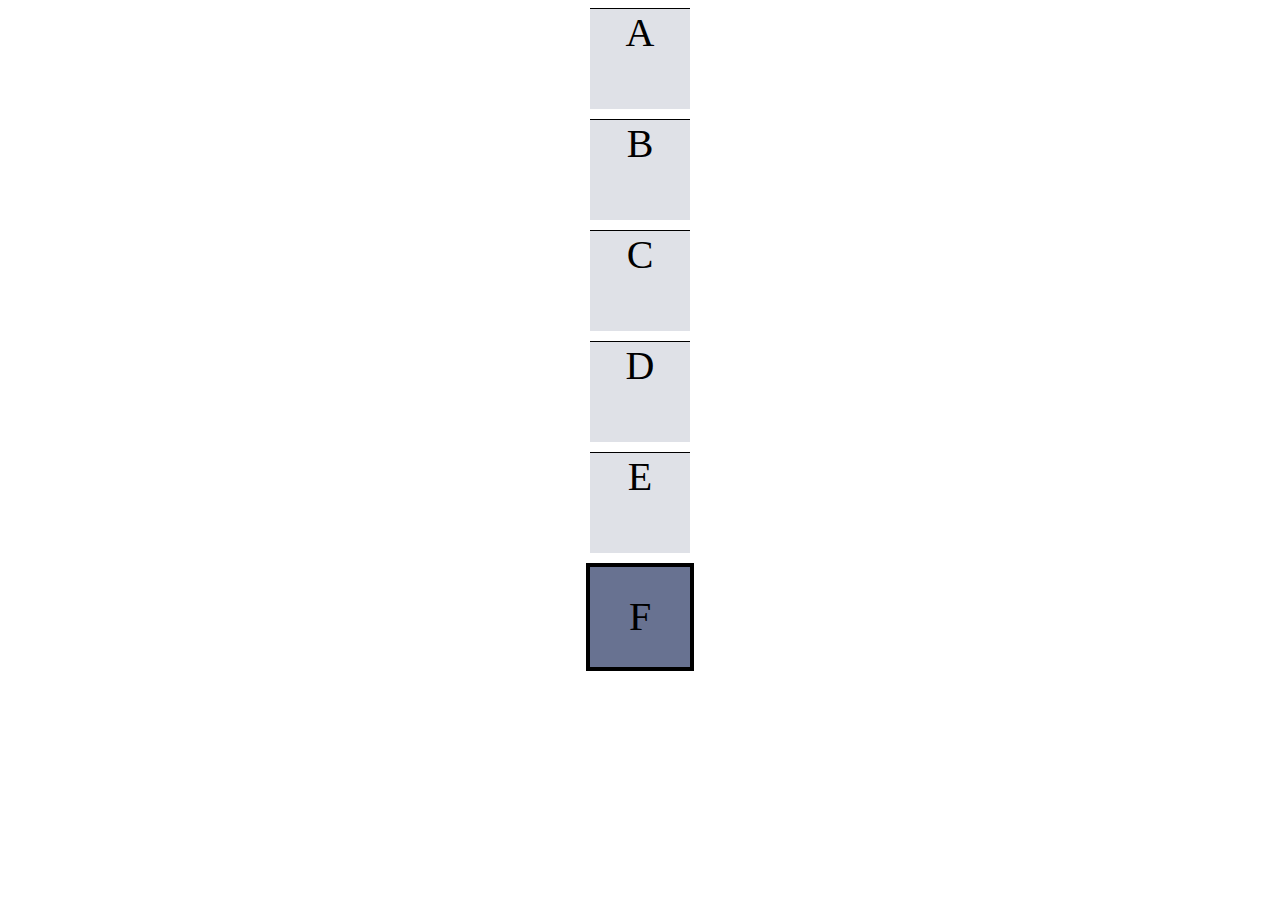
<file: Org6ITERA/Benyamin_Tupang_14115061/index.html>
<!DOCTYPE HTML PUBLIC "-//W3C//DTD HTML 4.01//EN"
	"http://www.w3.org/TR/html4/strict.dtd">
<html>
<head>
	<title>Home</title>
	<link rel="stylesheet" type="text/css" href="styleA.css">
</head>
<body>
<div id="A">A</div>
<div id="B">B</div>
<div id="C">C</div>
<div id="D">D</div>
<div id="E">E</div>
<div id="F">F</div>
</body>
</html>
</file>
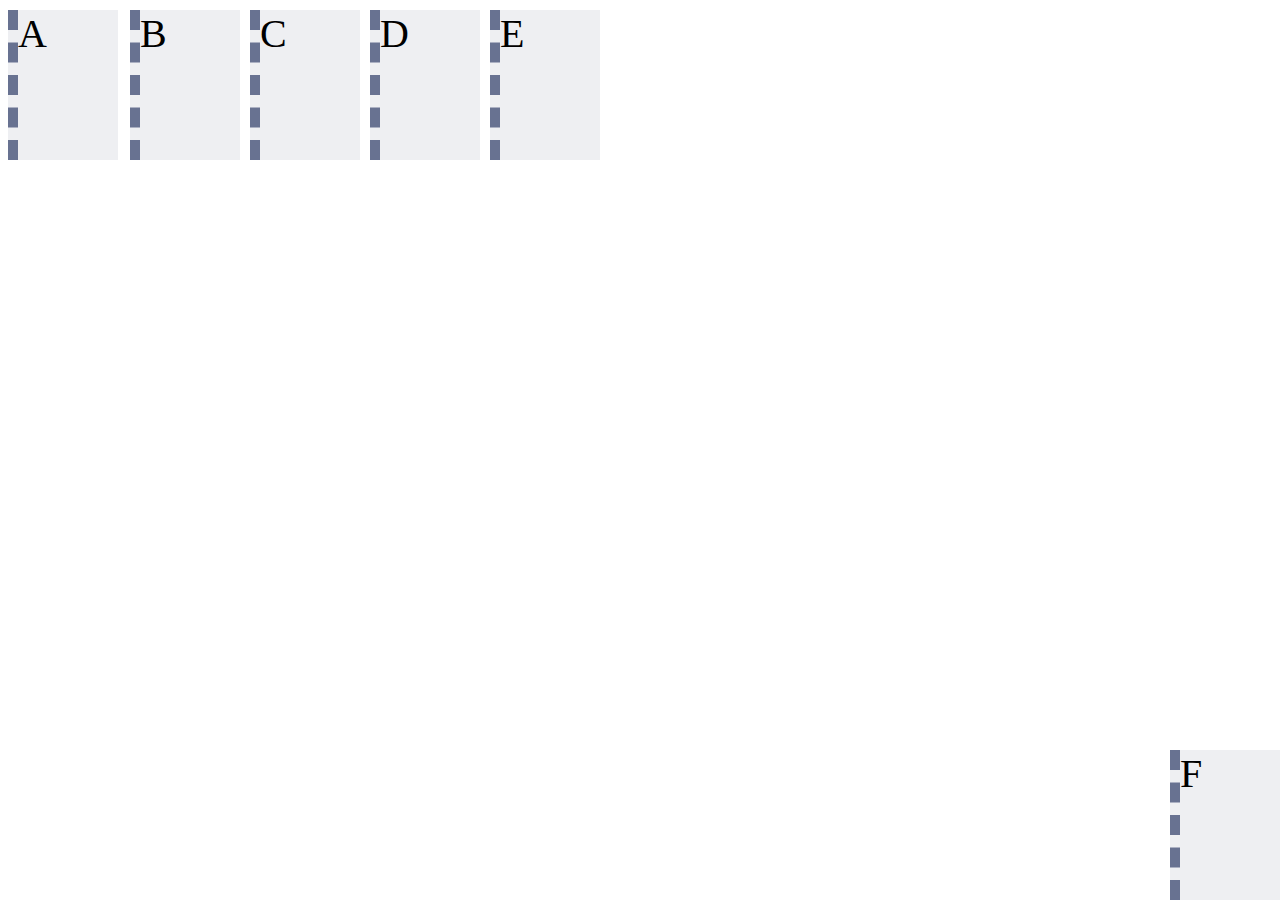
<file: Org6ITERA/IRVAN SURYADI_14115002/Index.html>
<!DOCTYPE HTML PUBLIC "-//W3C//DTD HTML 4.01//EN">
<HTML>
 <HEAD>
 	<title>Tugas Praktikum IF-3121</title>
 	<link rel="stylesheet" type="text/css" href="StyleB.css">
 </HEAD>

 <body>
 	<div class="Box1">A</div>
 	<div class="Box2">B</div>
 	<div class="Box3">C</div>
 	<div class="Box4">D</div>
 	<div class="Box5">E</div>
 	<div class="Box6">F</div>
 </body>
</file>
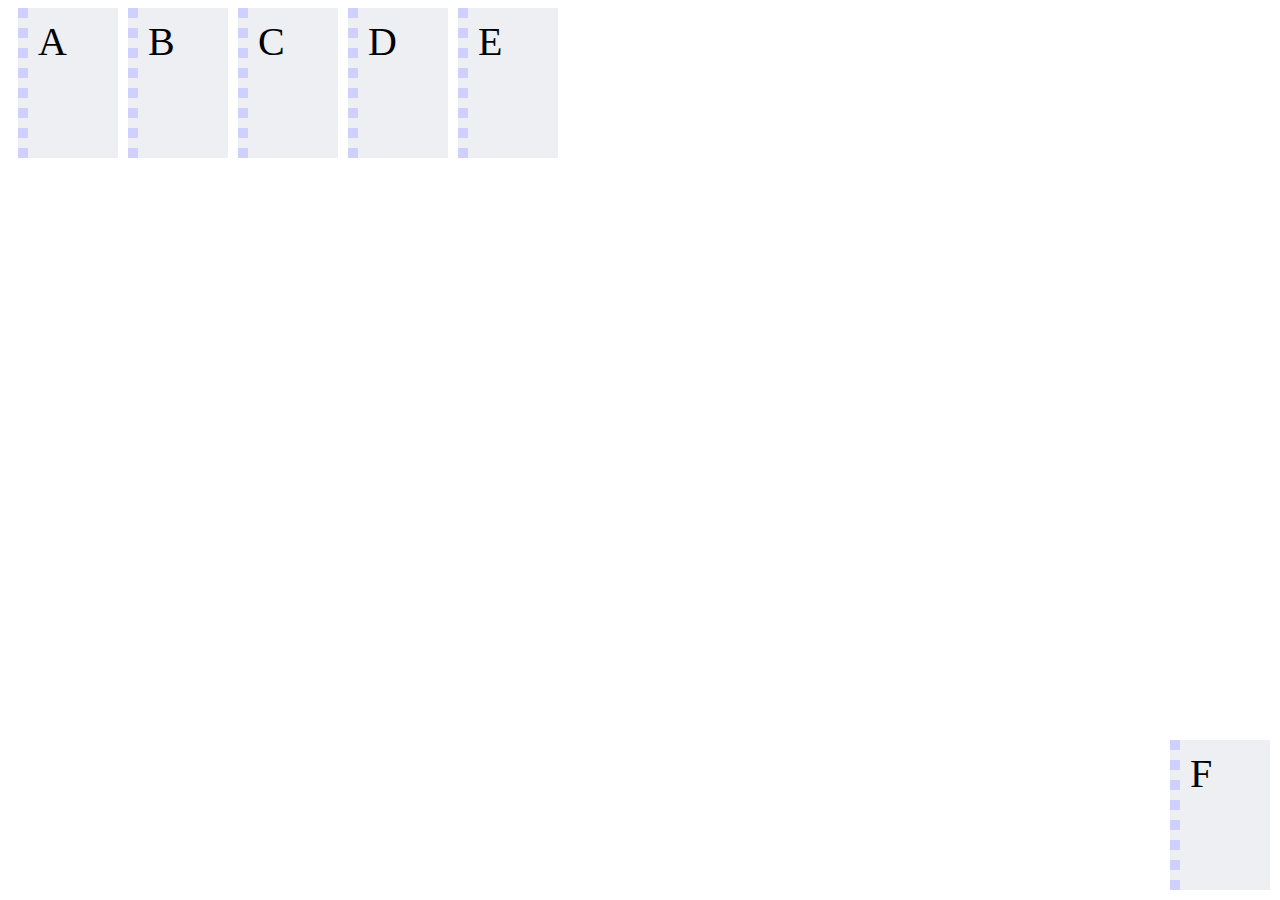
<file: Org6ITERA/Jonathan_Eprilio_S_Simanjuntak_14115024/index.html>
﻿<!DOCTYPE HTML PUBLIC "-//W3C//DTD HTML 4.01//EN"
	"http://www.w3.org/TR/html4/strict.dtd">
<HTML>
	<head>
		<title>Tugas Html </title>
		<LINK rel="stylesheet" href="styleB.css" type="text/css">
	</head>
	<body>
		<div class = "boxA" >
		<div class = "small" > <p> A </p> </div>
		<div class = "small" > </div> 
		<div class = "small" > </div> 
		<div class = "small" > </div> 
		<div class = "small" > </div> 
		<div class = "small" > </div>
		<div class = "small" > </div>
		<div class = "small" > </div>		
		</div>

		<div class = "boxA" > 
		<div class = "small" > <p> B </p> </div>
		<div class = "small" > </div>
		<div class = "small" > </div>
		<div class = "small" > </div>
		<div class = "small" > </div>
		<div class = "small" > </div>
		<div class = "small" > </div>
		<div class = "small" > </div> 
		</div>

		<div class = "boxA" > 
		<div class = "small" > <p> C </p> </div>
		<div class = "small" > </div>
		<div class = "small" > </div>
		<div class = "small" > </div>
		<div class = "small" > </div>
		<div class = "small" > </div>
		<div class = "small" > </div>
		<div class = "small" > </div> 
		</div>

		<div class = "boxA" > 
		<div class = "small" > <p> D </p> </div>
		<div class = "small" > </div>
		<div class = "small" > </div>
		<div class = "small" > </div>
		<div class = "small" > </div>
		<div class = "small" > </div>
		<div class = "small" > </div>
		<div class = "small" > </div> 
		</div>

		<div class = "boxA" > 
		<div class = "small" > <p> E </p> </div>
		<div class = "small" > </div>
		<div class = "small" > </div>
		<div class = "small" > </div>
		<div class = "small" > </div>
		<div class = "small" > </div>
		<div class = "small" > </div>
		<div class = "small" > </div> 
		</div>

		<div class = "boxB" > 
		<div class = "small" > <p> F </p> </div>
		<div class = "small" > </div>
		<div class = "small" > </div>
		<div class = "small" > </div>
		<div class = "small" > </div>
		<div class = "small" > </div>
		<div class = "small" > </div>
		<div class = "small" > </div> 
		</div>
	</body>
</HTML>
</file>
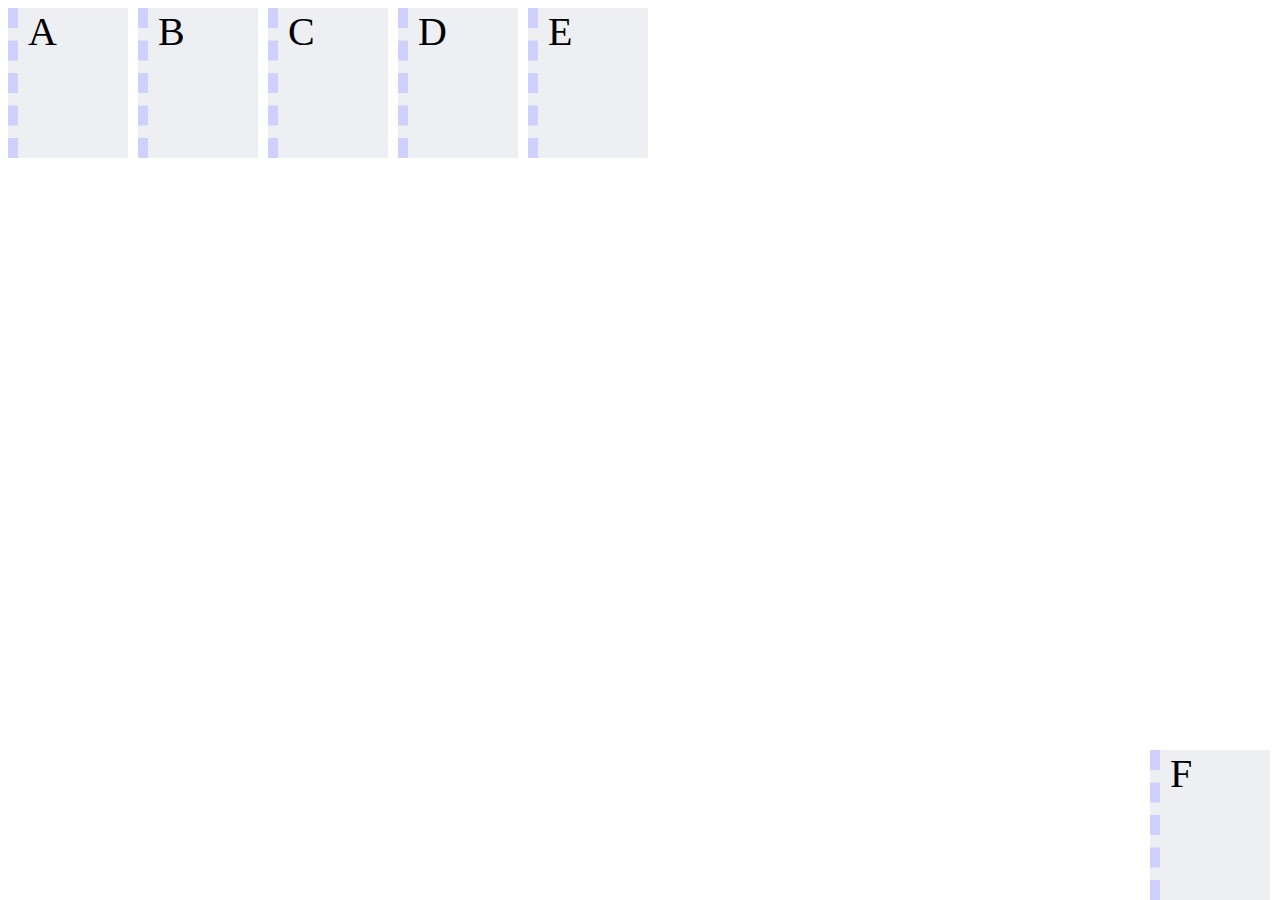
<file: Org6ITERA/M. Kamaludin Akbar_14115028/index.html>
<!DOCTYPE html>
<html>
	<head>
		<title>Tugas Praktikum IF-3121</title>
		<meta charset="UTF-8">
		<link rel="stylesheet" type="text/css" href="styleB.css">
	</head>
	<body>		
		<div class="box boxGrey">A</div>
		<div class="box boxWhite">B</div>
		<div class="box boxGrey">C</div>
		<div class="box boxWhite">D</div>
		<div class="box boxGrey">E</div>
		<div class="box" id="boxF">F</div>
	</body>
</html>
</file>
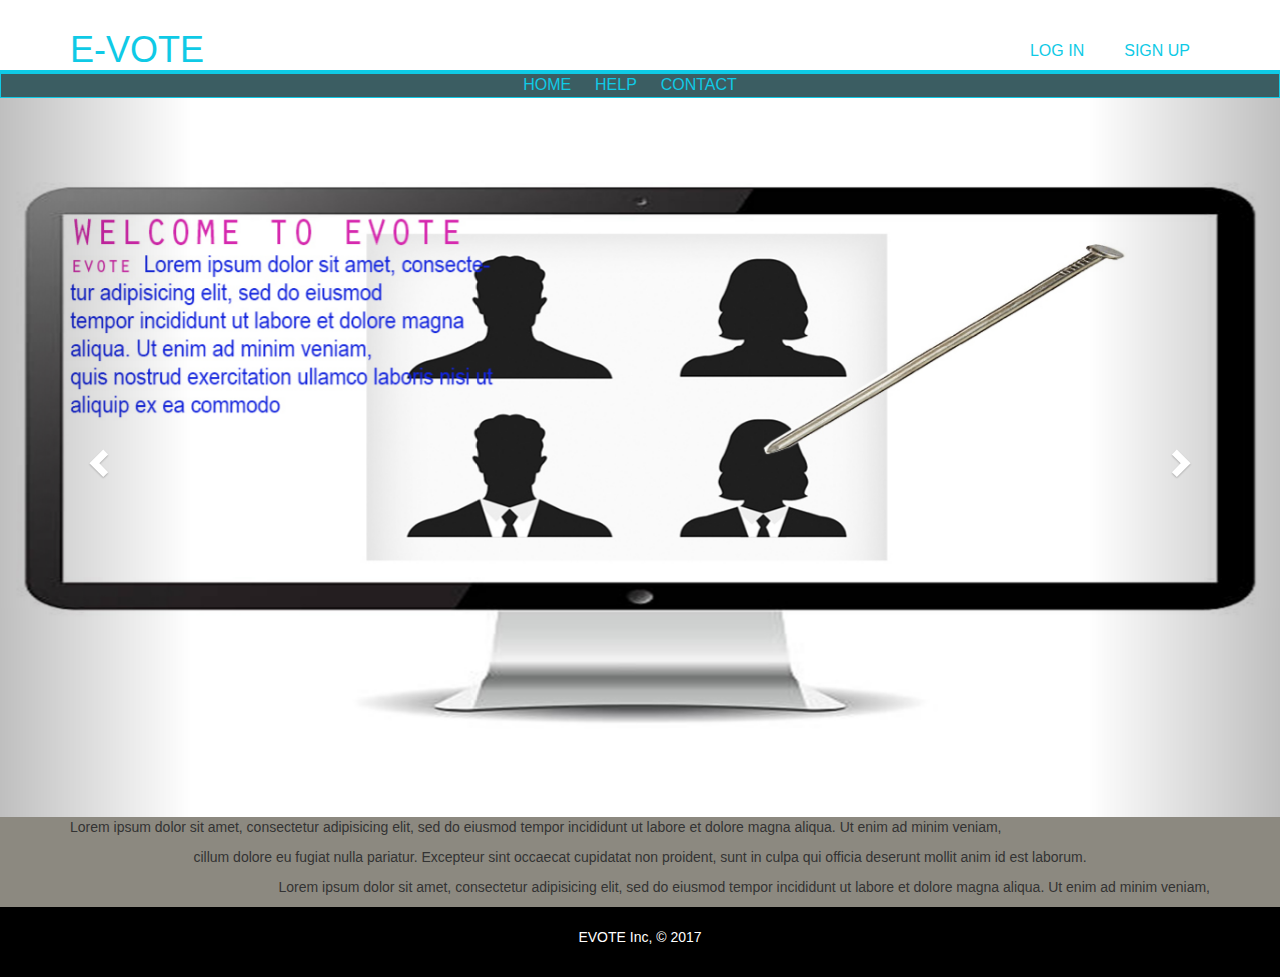
<file: Tugas Besar/src/home.html>
<!DOCTYPE html>
<html lang="en">
	<head>
		<meta charset="utf-8">
		<meta http-equiv="X-UA-Compatible" content="IE=edge">
		<!--<meta name="viewport" content="width=device-width"> -->
		<meta name="viewport" content="width=device-width, initial-scale=1">
		<link rel="stylesheet" type="text/css" href="./css/homestyle.css">
		<link href="css/bootstrap.min.css" rel="stylesheet">


		<title>home</title>
	</head>
	<body>
		<header>
			<div class="container">
				<div id="logo">
					<h1>E-VOTE</h1>
				</div>
				<nav>
					<div id="loginSign">
						<li><a href="#"  data-toggle="modal" data-target="#login-modal">Log in</a></li>
						<li><a href="#" data-toggle="modal" data-target="#register-modal">Sign Up</a></li>
					</div>
				</nav>
			</div>
		</header>

		  
		<div id="navi">
			<nav>
				<a href="home.html">Home</a>
				<a href="#">Help</a>
				<a href="#contactUs">Contact</a> 	
			</nav> 
		</div>	


		<section id="showcase">
			<div id="myCarousel" class="carousel slide" data-ride="carousel">
				<!-- Indicators -->
				<ol class="carousel-indicators">
					<li data-target="#myCarousel" data-slide-to="0" class="active"></li>
					<li data-target="#myCarousel" data-slide-to="1"></li>
					<li data-target="#myCarousel" data-slide-to="2"></li>
				</ol>

				<!-- Wrapper for slides -->
				<div class="carousel-inner">
					<div class="item active">
						<img src="./img/bg11.jpg" alt="Los Angeles">
					</div>
					<div class="item">
						<img src="./img/bg1.jpg" alt="Chicago">
					</div>
					<div class="item">
						<img src="./img/human2.jpg" alt="New York">
					</div>
				</div>

				<!-- Left and right controls -->
				<a class="left carousel-control" href="#myCarousel" data-slide="prev">
					<span class="glyphicon glyphicon-chevron-left"></span>
					<span class="sr-only">Previous</span>
				</a>
				<a class="right carousel-control" href="#myCarousel" data-slide="next">
					<span class="glyphicon glyphicon-chevron-right"></span>
					<span class="sr-only">Next</span>
				</a>
			</div>	
		</section>

	  	<!-- Login -->
	  	<div class="container">
		  	<div class="modal fade" id="login-modal" tabindex="-1" role="dialog" aria-labelledby="		myModalLabel" aria-hidden="true" style="display: none;">
	    	  <div class="modal-dialog">
				<div class="loginSign-container">

					<div class="modal-header">
						<button type="button" class="close" data-dismiss="modal"><span aria-hidden="true">×</span><span class="sr-only">Close</span></button>
						<h3 class="modal-title" id="lineModalLabel">Login to Your Account</h3>
					</div>
				    <form>
					  <div class="form-group">
				  	  	<label for="inputUsername">Username</label>
				  	  	<input type="username" class="form-control" id="inputUsername1" placeholder="Username">
			  	  	  </div>
					  <div class="form-group">
						<label for="inputPassword">Password</label>
						<input type="password" class="form-control" id="inputPassword1" placeholder="Password">
					  </div>
					  <button type="submit" class="btn btn-primary">Log In</button>
					</form>
						
					<div class="login-help">
						<a href="#" data-toggle="modal" data-target="#register-modal">Register</a> - <a href="#">Forgot Password</a>
					</div>
				</div>
			  </div>
		  	</div>
	  	</div>

	  	<!--Register -->
	  	<div class="container">
			<div class="modal fade" id="register-modal" tabindex="-1" role="dialog" aria-labelledby="myModalLabel" aria-hidden="true" style="display: none;">
				<div class="modal-dialog">
					<div class="loginSign-container">
						<div class="modal-header">
							<button type="button" class="close" data-dismiss="modal"><span aria-hidden="true">×</span><span class="sr-only">Close</span></button>
							<h3 class="modal-title" id="lineModalLabel">Create to Your Account</h3>
						</div>
						<!--Content -->
						<form>
							<div class="form-group">
								<label for="inputUsername">Username</label>
								<input type="username" class="form-control" id="inputUsername2" placeholder="Username">
							</div>
							<div class="form-group">
								<label for="inputEmail">Email address</label>
								<input type="email" class="form-control" id="inputEmail" aria-describedby="emailHelp" placeholder="Enter email">
								<small id="emailHelp" class="form-text text-muted">We'll never share your email with anyone else.</small>
							</div>
							<div class="form-group">
								<label for="inputPassword">Password</label>
								<input type="password" class="form-control" id="inputPassword2" placeholder="Password">
							</div>
							<div class="form-check">
								<label class="form-check-label">
								<input type="checkbox" class="form-check-input">
								Check me out
								</label>
							</div>
							<button type="submit" class="btn btn-primary">Sign Up</button>
						</form>
					</div>
				</div>
		  	</div>
	  	</div>


		<section id ="contactUs">
			<div class="container">
				<div id="left">
					<p>Lorem ipsum dolor sit amet, consectetur adipisicing elit, sed do eiusmod
					tempor incididunt ut labore et dolore magna aliqua. Ut enim ad minim veniam,
					</p>
				</div>
				<div id="mid">
					<p>
						cillum dolore eu fugiat nulla pariatur. Excepteur sint occaecat cupidatat non
						proident, sunt in culpa qui officia deserunt mollit anim id est laborum.
					</p>
				</div>
				<div id="right">
					<p>
						Lorem ipsum dolor sit amet, consectetur adipisicing elit, sed do eiusmod
						tempor incididunt ut labore et dolore magna aliqua. Ut enim ad minim veniam,
					</p>
				</div>
			</div>
		</section>
		

		<footer>
			<p> EVOTE Inc, &copy; 2017</p>
		</footer>


	<script src="https://ajax.googleapis.com/ajax/libs/jquery/1.12.4/jquery.min.js"></script>
    <!-- Include all compiled plugins (below), or include individual files as needed -->
    <script src="js/bootstrap.min.js"></script>
	</body>
</html>
</file>
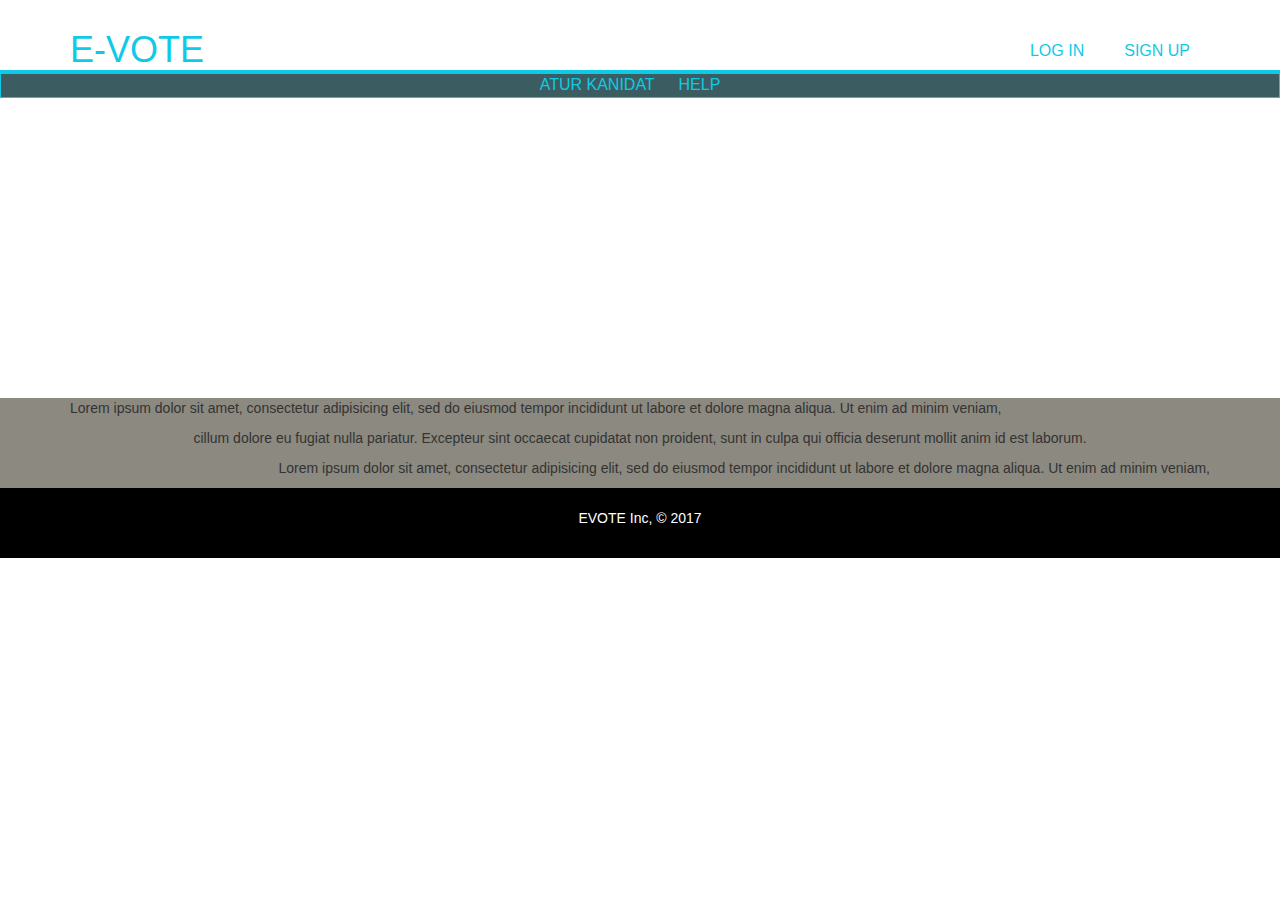
<file: Tugas Besar/src/loginAdmin.html>
<!DOCTYPE html>
		<html lang="en">
			<head>
				<meta charset="utf-8">
				<meta http-equiv="X-UA-Compatible" content="IE=edge">
				<!--<meta name="viewport" content="width=device-width"> -->
				<meta name="viewport" content="width=device-width, initial-scale=1">
				<link rel="stylesheet" type="text/css" href="./css/homestyle.css">
				<link href="css/bootstrap.min.css" rel="stylesheet">


				<title>Templete</title>
			</head>
			<body>
				<header>
					<div class="container">
						<div id="logo">
							<h1>E-VOTE</h1>
						</div>
						<nav>
							<div id="loginSign">
								<li><a href="#"  data-toggle="modal" data-target="#login-modal">Log in</a></li>
								<li><a href="#" data-toggle="modal" data-target="#register-modal">Sign Up</a></li>
							</div>
						</nav>
					</div>
				</header>

				  
				<div id="navi">
					<nav>		
						<a href="#">Atur Kanidat</a> 
						<a href="#">Help</a>	
					</nav> 
				</div>




				<div style="width: 300px; height: 300px;"></div>


				<section id ="contactUs">
					<div class="container">
						<div id="left">
							<p>Lorem ipsum dolor sit amet, consectetur adipisicing elit, sed do eiusmod
							tempor incididunt ut labore et dolore magna aliqua. Ut enim ad minim veniam,
							</p>
						</div>
						<div id="mid">
							<p>
								cillum dolore eu fugiat nulla pariatur. Excepteur sint occaecat cupidatat non
								proident, sunt in culpa qui officia deserunt mollit anim id est laborum.
							</p>
						</div>
						<div id="right">
							<p>
								Lorem ipsum dolor sit amet, consectetur adipisicing elit, sed do eiusmod
								tempor incididunt ut labore et dolore magna aliqua. Ut enim ad minim veniam,
							</p>
						</div>
					</div>
				</section>
				

				<footer>
					<p> EVOTE Inc, &copy; 2017</p>
				</footer>


			<script src="https://ajax.googleapis.com/ajax/libs/jquery/1.12.4/jquery.min.js"></script>
		    <!-- Include all compiled plugins (below), or include individual files as needed -->
		    <script src="js/bootstrap.min.js"></script>
			</body>
		</html>
</file>
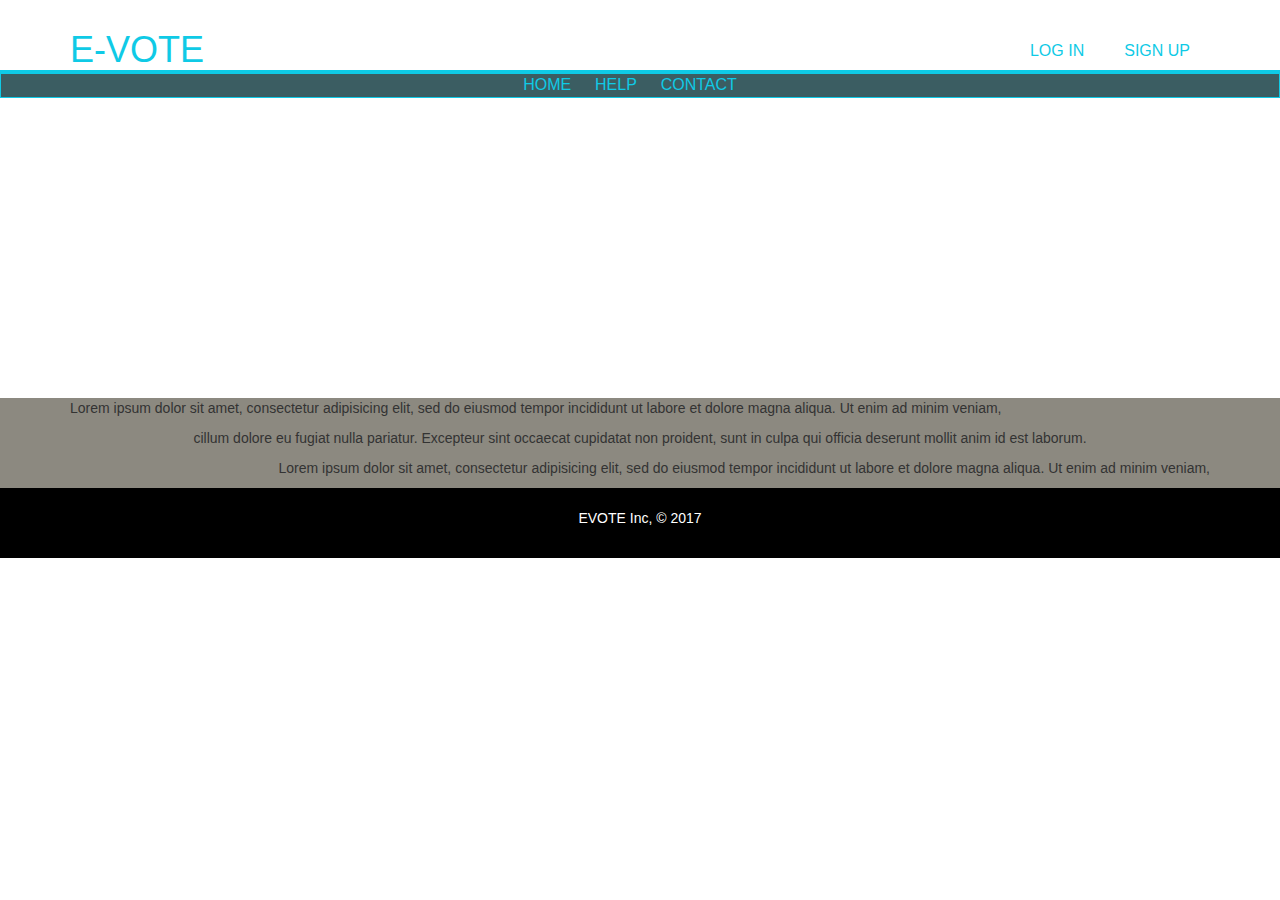
<file: Tugas Besar/src/templete.html>
<!DOCTYPE html>
		<html lang="en">
			<head>
				<meta charset="utf-8">
				<meta http-equiv="X-UA-Compatible" content="IE=edge">
				<!--<meta name="viewport" content="width=device-width"> -->
				<meta name="viewport" content="width=device-width, initial-scale=1">
				<link rel="stylesheet" type="text/css" href="./css/homestyle.css">
				<link href="css/bootstrap.min.css" rel="stylesheet">


				<title>Templete</title>
			</head>
			<body>
				<header>
					<div class="container">
						<div id="logo">
							<h1>E-VOTE</h1>
						</div>
						<nav>
							<div id="loginSign">
								<li><a href="#"  data-toggle="modal" data-target="#login-modal">Log in</a></li>
								<li><a href="#" data-toggle="modal" data-target="#register-modal">Sign Up</a></li>
							</div>
						</nav>
					</div>
				</header>

				  
				<div id="navi">
					<nav>
						<a href="home.html">Home</a>
						<a href="#">Help</a>
						<a href="#contactUs">Contact</a> 	
					</nav> 
				</div>


				<div style="width: 300px; height: 300px;"></div>


				<section id ="contactUs">
					<div class="container">
						<div id="left">
							<p>Lorem ipsum dolor sit amet, consectetur adipisicing elit, sed do eiusmod
							tempor incididunt ut labore et dolore magna aliqua. Ut enim ad minim veniam,
							</p>
						</div>
						<div id="mid">
							<p>
								cillum dolore eu fugiat nulla pariatur. Excepteur sint occaecat cupidatat non
								proident, sunt in culpa qui officia deserunt mollit anim id est laborum.
							</p>
						</div>
						<div id="right">
							<p>
								Lorem ipsum dolor sit amet, consectetur adipisicing elit, sed do eiusmod
								tempor incididunt ut labore et dolore magna aliqua. Ut enim ad minim veniam,
							</p>
						</div>
					</div>
				</section>
				

				<footer>
					<p> EVOTE Inc, &copy; 2017</p>
				</footer>


			<script src="https://ajax.googleapis.com/ajax/libs/jquery/1.12.4/jquery.min.js"></script>
		    <!-- Include all compiled plugins (below), or include individual files as needed -->
		    <script src="js/bootstrap.min.js"></script>
			</body>
		</html>
</file>
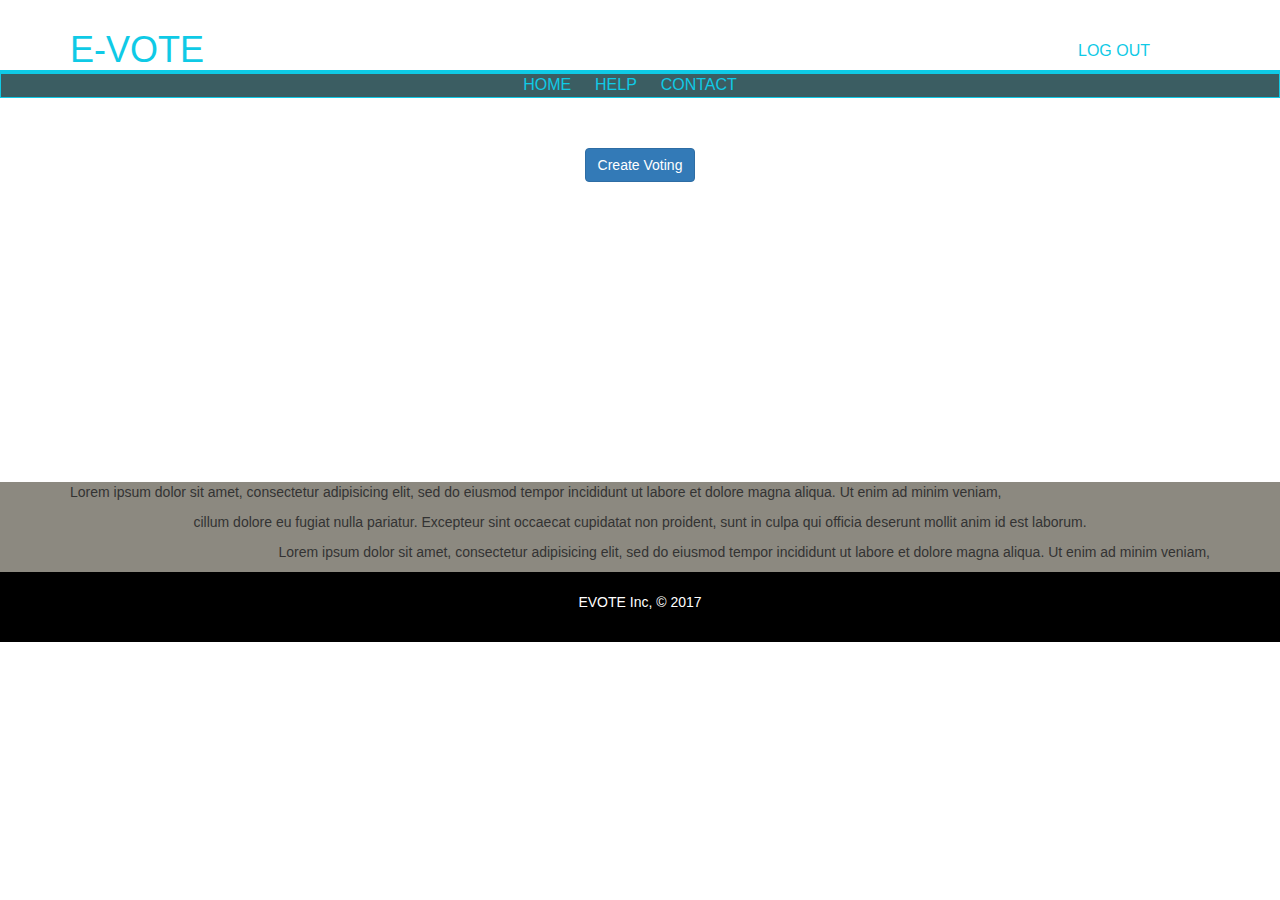
<file: Tugas Besar/src/voting.html>
<!DOCTYPE html>
<html lang="en">
	<head>
		<meta charset="utf-8">
		<meta http-equiv="X-UA-Compatible" content="IE=edge">
		<!--<meta name="viewport" content="width=device-width"> -->
		<meta name="viewport" content="width=device-width, initial-scale=1">
		<link rel="stylesheet" type="text/css" href="./css/homestyle.css">
		<link href="css/bootstrap.min.css" rel="stylesheet">


		<title>Voting</title>
	</head>
	<body>
		<header>
			<div class="container">
				<div id="logo">
					<h1>E-VOTE</h1>
				</div>
				<nav>
					<div id="loginSign">
						<li><a href="#"  data-toggle="modal" data-target="#login-modal">Log out</a></li>
						<li></li>
					</div>
				</nav>
			</div>
		</header>

		  
		<div id="navi">
			<nav>
				<a href="home.html">Home</a>
				<a href="#">Help</a>
				<a href="#contactUs">Contact</a> 	
			</nav> 
		</div>


		<div class="container">
			<div style="text-align: center;  margin-top: 50px;">
				<a href="setVoting.html"><button class="btn btn-primary">Create Voting</button></a>
				
			</div>
			
		</div>

		<div style="width: 300px; height: 300px;"></div>


		<section id ="contactUs">
			<div class="container">
				<div id="left">
					<p>Lorem ipsum dolor sit amet, consectetur adipisicing elit, sed do eiusmod
					tempor incididunt ut labore et dolore magna aliqua. Ut enim ad minim veniam,
					</p>
				</div>
				<div id="mid">
					<p>
						cillum dolore eu fugiat nulla pariatur. Excepteur sint occaecat cupidatat non
						proident, sunt in culpa qui officia deserunt mollit anim id est laborum.
					</p>
				</div>
				<div id="right">
					<p>
						Lorem ipsum dolor sit amet, consectetur adipisicing elit, sed do eiusmod
						tempor incididunt ut labore et dolore magna aliqua. Ut enim ad minim veniam,
					</p>
				</div>
			</div>
		</section>
		

		<footer>
			<p> EVOTE Inc, &copy; 2017</p>
		</footer>


	<script src="https://ajax.googleapis.com/ajax/libs/jquery/1.12.4/jquery.min.js"></script>
    <!-- Include all compiled plugins (below), or include individual files as needed -->
    <script src="js/bootstrap.min.js"></script>
	</body>
</html>
</file>
<file: Org6ITERA/Benyamin_Tupang_14115061/styleA.css>
#A{
	width: 100px;
	height: 100px;
	background-color: #dfe1e7;
	margin-top: 1px;
	margin-bottom: 10px;
	border-top: 1px solid black;
	margin-right: auto;
	margin-left: auto;
	text-align: center;
	
}
#B{
	width: 100px;
	height: 100px;
	background-color: #dfe1e7;
	margin-top: 1px;
	margin-bottom: 10px;
	border-top: 1px solid black;
	margin-right: auto;
	margin-left: auto;
	text-align: center;
	

}
#C{
	width: 100px;
	height: 100px;
	background-color: #dfe1e7;
	margin-top: 1px;
	margin-bottom: 10px;
	border-top: 1px solid black;
	margin-right: auto;
	margin-left: auto;
	text-align: center;
	
}
#D{
	width: 100px;
	height: 100px;
	background-color: #dfe1e7;
	margin-top: 1px;
	margin-bottom: 10px;
	border-top: 1px solid black;
	margin-right: auto;
	margin-left: auto;
	text-align: center;
	
}
#E{
	width: 100px;
	height: 100px;
	background-color: #dfe1e7;
	margin-top: 1px;
	margin-bottom: 10px;
	border-top: 1px solid black;
	margin-right: auto;
	margin-left: auto;
	text-align: center;
	
}
#F{
	width: 100px;
	height: 100px;
	text-align: center;
	margin-right: auto;
	margin-left: auto;
	margin-top: 1px;
	margin-bottom: 10px;
	line-height: 100px;
	border: 4px solid black;
	background-color: #687291;
}
body{
	font-family: Tahoma;
	font-size: 40px;
	
}
</file>
<file: Org6ITERA/IRVAN SURYADI_14115002/StyleB.css>
div:hover{
	background-color: yellow;
	color: goldenrod;
	cursor: pointer;
}

.Box1{
	font-family: tahoma;
	font-size: 40px;
	background-color: #eeeff2;
	width: 100px;
	height: 150px;
    border-left: 10px dashed #687291;
    margin-top: 10px;
}

.Box2{
	font-family: tahoma;
	font-size: 40px;
	background-color: #eeeff2;
	width: 100px;
	height: 150px;
    border-left: 10px dashed #687291;
    margin-top:10px;
    margin-left: 10px;
    position: absolute;
    left: 120px;
    top : 0px;
}

.Box3{
	font-family: tahoma;
	font-size: 40px;
	background-color: #eeeff2;
	width: 100px;
	height: 150px;
    border-left: 10px dashed #687291;
    margin-top: 10px;
    margin-left: 10px;
    position: absolute;
    left: 240px;
    top : 0px; 
}

.Box4{
	font-family: tahoma;
	font-size: 40px;
	background-color: #eeeff2;
	width: 100px;
	height: 150px;
    border-left: 10px dashed #687291;
    margin-top: 10px;
    margin-left: 10px;
    position: absolute;
    left: 360px;
    top : 0px; 
}

.Box5{
	font-family: tahoma;
	font-size: 40px;
	background-color: #eeeff2;
	width: 100px;
	height: 150px;
    border-left: 10px dashed #687291;
    margin-top: 10px;
    margin-left: 10px;
    position: absolute;
    left: 480px;
    top : 0px; 
}

.Box6{
	font-family: tahoma;
	font-size: 40px;
	background-color: #eeeff2;
	width: 100px;
	height: 150px;
    border-left: 10px dashed #687291;
    margin-top: 10px;
    margin-left: 10px;
    position: absolute;
    bottom: 0px;
    right: 0px; 
}
</file>
<file: Org6ITERA/Jonathan_Eprilio_S_Simanjuntak_14115024/styleB.css>
﻿.small{
	width: 10px;
	height: 10px;
	background-color: #D0D0FF;
	margin-right: auto; 
	margin-bottom: 10px;
}

.boxA:hover {
	background: yellow;
	color : goldenrod;
	cursor: pointer;
}

.boxB:hover {
	background: yellow;
	color : goldenrod;
	cursor: pointer;
}

p {
	position: relative;
	top:10px;
	margin-top: 0px;
	margin-left: 20px;
	font-family: Tahoma;
	font-size: 40px;
}

.boxA{
	width: 100px;
	height: 150px;
	margin-right: auto;
	background-color: #eeeff2;
	float: left;
	margin-left: 10px;
}

.boxB{
	background-color: #eeeff2;
	width: 100px;
	height: 150px;
	border: 4px black;
	margin-left: auto;
	margin-top : 20px;
	position: fixed;
	bottom: 10px;
	right:10px;

}

body{
	text-align: center;

}
</file>
<file: Org6ITERA/M. Kamaludin Akbar_14115028/styleB.css>
.box{
	width: 100px;
	height: 150px;
	font-size: 40px;
	font-family:Tahoma;
	margin-right: 10px;
	border-left: 10px dashed #D0D0FF;
	float: left;
	background-color: #eeeff2;
	padding-left: 10px;
	cursor: pointer;
	

}

div:hover{
	background-color: yellow;
	color: goldenrod;
}

#boxF{
	position: absolute;
    bottom: 0;
    right: 0;
	
}
</file>
<file: Tugas Besar/src/css/homestyle.css>
body{
	font :20px/1.5 arial, Helvetica, sans-serif;
	background-color: #f4f4f4;
}

/* Global */
.container{
	width: 80%;
	margin: auto;
	overflow: hidden;
}

header{
	background: rgb(255,255,255);
	color: #0fcae6;
	padding-top:30px;
	min-height: 70%;
	border-bottom: #0fcae6 3px solid;
}

header a{
	color: #0fcae6;
	text-decoration: none;
	text-transform: uppercase;
	font-size: 16px;

}

#navi {
	text-align: center;
	border: 1px solid  #0fcae6;
	background-color: #3b5d62;
	height: 25px;
}


#navi a{
	color: #0fcae6;
	text-decoration: none;
	text-transform: uppercase;
	font-size: 16px;
	margin-right: 20px;
	padding: 0;

}

header li {
	float: left;
	display: inline;
	padding: 0 20px 0 20px;
}

header #logo{
	float: left;
}

header #logo h1{
	margin: 0;
}


header nav #loginSign{
	float: right;
	margin-top: 10px;
}

header a: hover{
	color: blue;
	font-weight: bold;
	cursor: pointer;
}

/*show case  */

/*Login */
section form{
	color: #0fcae6;
	text-align: center;
}

/*login */
#login{
	background-color: #3b5d62;
}

#login h1{
	font-size: 40px;
}

#login label{
	font-size: 30px;
}

#login input{
	width: 300px;
	height: 30px;
	border: 2px solid #0fcae6;
}
#login button {
	width: 100px;
	height: 30px;
}



/*contact*/
#contactUs{
	background-color: #8c8980;
	margin: 0;
}

#contactUs #left{
	text-align: left;
}

#contactUs #mid{
	text-align: center;
}

#contactUs #right{
	text-align: right;
}

footer{
	background-color: black;
	color: white;
	margin-top: 0px;
	text-align: center;
	padding: 20px;

}
</file>
